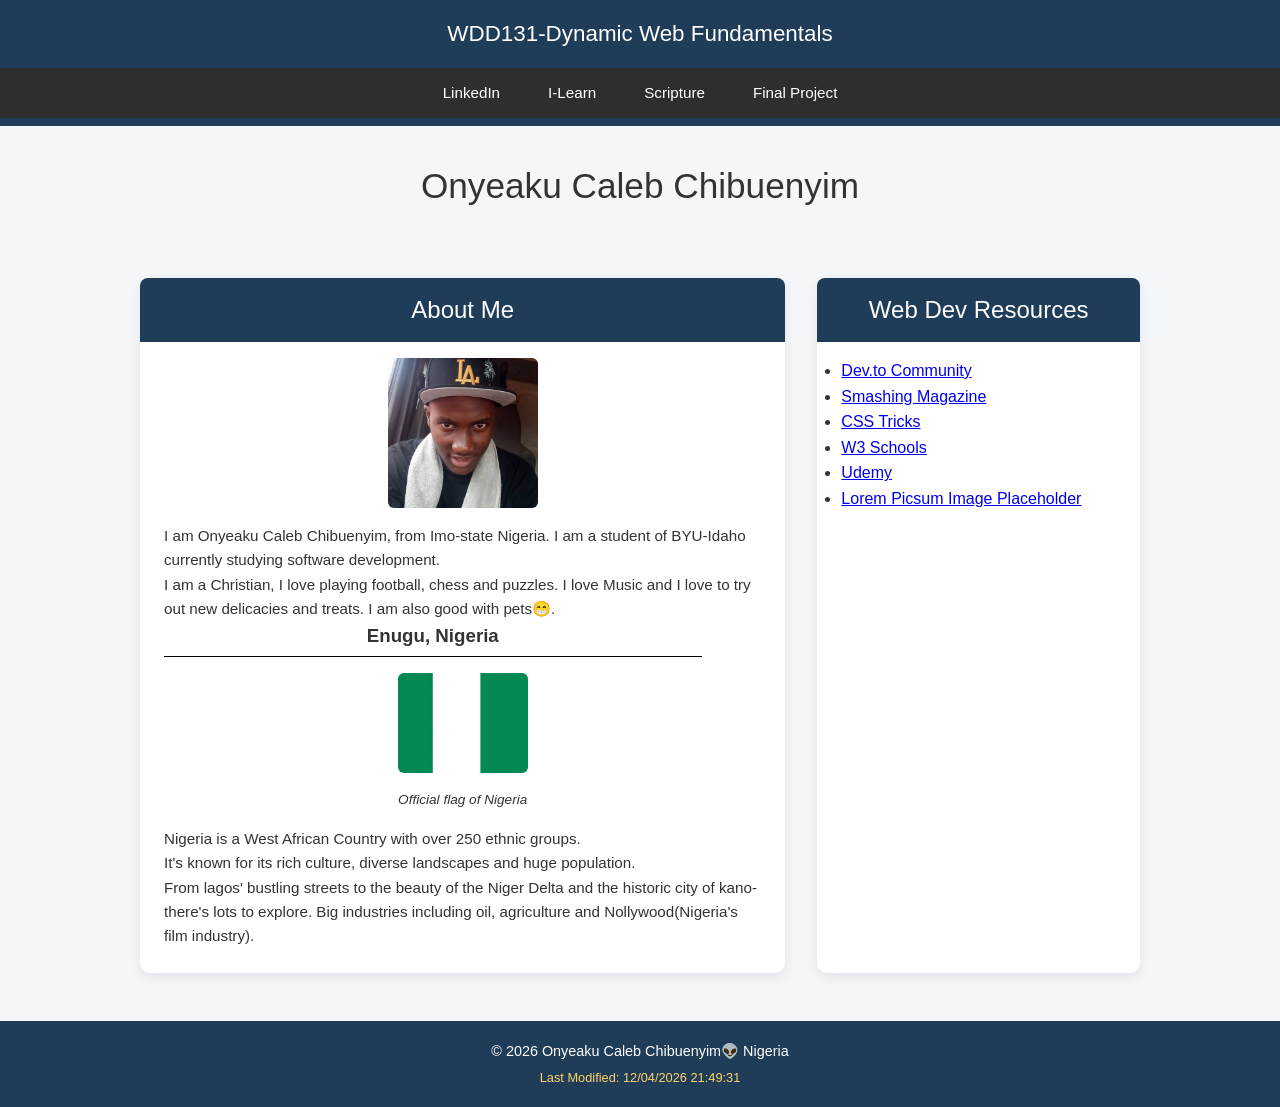
<file: index.html>
<!DOCTYPE html>
<html lang="en">

<head>
    <meta charset="UTF-8">
    <meta name="viewport" content="width=device-width, initial-scale=1.0">
    <title>WDD 131 – Dynamic Web Fundamentals – Onyeaku Caleb Chibuenyim.</title>
    <meta name="description"
        content="WDD131-Dynamic Web Fundamentals | Onyeaku Caleb Chibuenyim | Home Page Development.">
    <meta name="author" content="Caleb Onyeaku">
    <link rel="stylesheet" href="styles/base.css">
    <link rel="preconnect" href="https://fonts.googleapis.com">
    <link rel="preconnect" href="https://fonts.gstatic.com" crossorigin>
    <link href="https://fonts.googleapis.com/css2?family=Roboto:wght@300;400;700&display=swap" rel="stylesheet">
    <script src="scripts/getdates.js" defer></script>

</head>

<body>
    <header>
        <span id=course-title>WDD131-Dynamic Web Fundamentals</span>
        <nav>
            <a href="www.linkedin.com/in/caleb-chibuenyim">LinkedIn</a>
            <a href="https://byupw.instructure.com/.">I-Learn</a>
            <a href="https://www.churchofjesuschrist.org/study/scriptures/bofm/1-ne/3?lang=eng&id=p7#p7">Scripture</a>
            <a href="https://1drv.ms/f/c/22b5a5c8cbde4993/IgBV_m913vTBRredUja1taTfAS2Ss50508OzH5CS8VHJ8f0?e=X8QmJw">Final
                Project</a>

        </nav>
    </header>
    <main>
        <h1>Onyeaku Caleb Chibuenyim</h1>
        <section class="card">
            <h2>About Me</h2>
            <img src="images/profile.jpeg" alt="My Profile" width="150" height="150">
            <p>I am Onyeaku Caleb Chibuenyim, from Imo-state Nigeria. I am a student of BYU-Idaho currently studying
                software development.<br>
                I am a Christian, I love playing football, chess and puzzles. I love Music and I love to try out new
                delicacies and treats. I am also good with pets😁.</p>

            <h3>Enugu, Nigeria</h3>
            <figure>
                <img src="images/flag.webp" alt="Nigeria flag" width="130" height="100">
                <figcaption>Official flag of Nigeria</figcaption>
            </figure>
            <p>Nigeria is a West African Country with over 250 ethnic groups.<br>
                It's known for its rich culture, diverse landscapes and huge population.<br>
                From lagos' bustling streets to the beauty of the Niger Delta and the historic city of kano-<br>
                there's lots to explore. Big industries including oil, agriculture and Nollywood(Nigeria's film
                industry).</p>
        </section>
        <section class="card">
            <h2>Web Dev Resources</h2>
            <ul>
                <li><a href="https://dev.to">Dev.to Community</a></li>
                <li><a href="https://www.smashingmagazine.com">Smashing Magazine</a></li>
                <li><a href="https://css-tricks.com">CSS Tricks</a></li>
                <li><a href="https://www.w3schools.com">W3 Schools</a></li>
                <li><a href="https://www.udemy.com">Udemy</a></li>
                <li><a href="https://picsum.photos">Lorem Picsum Image Placeholder</a></li>
            </ul>
        </section>

    </main>
    <footer>
        <p>© <span id="current-year"></span> Onyeaku Caleb Chibuenyim👽 Nigeria</p>
        <p id="last-modified"></p>
    </footer>
</body>

</html>
</file>
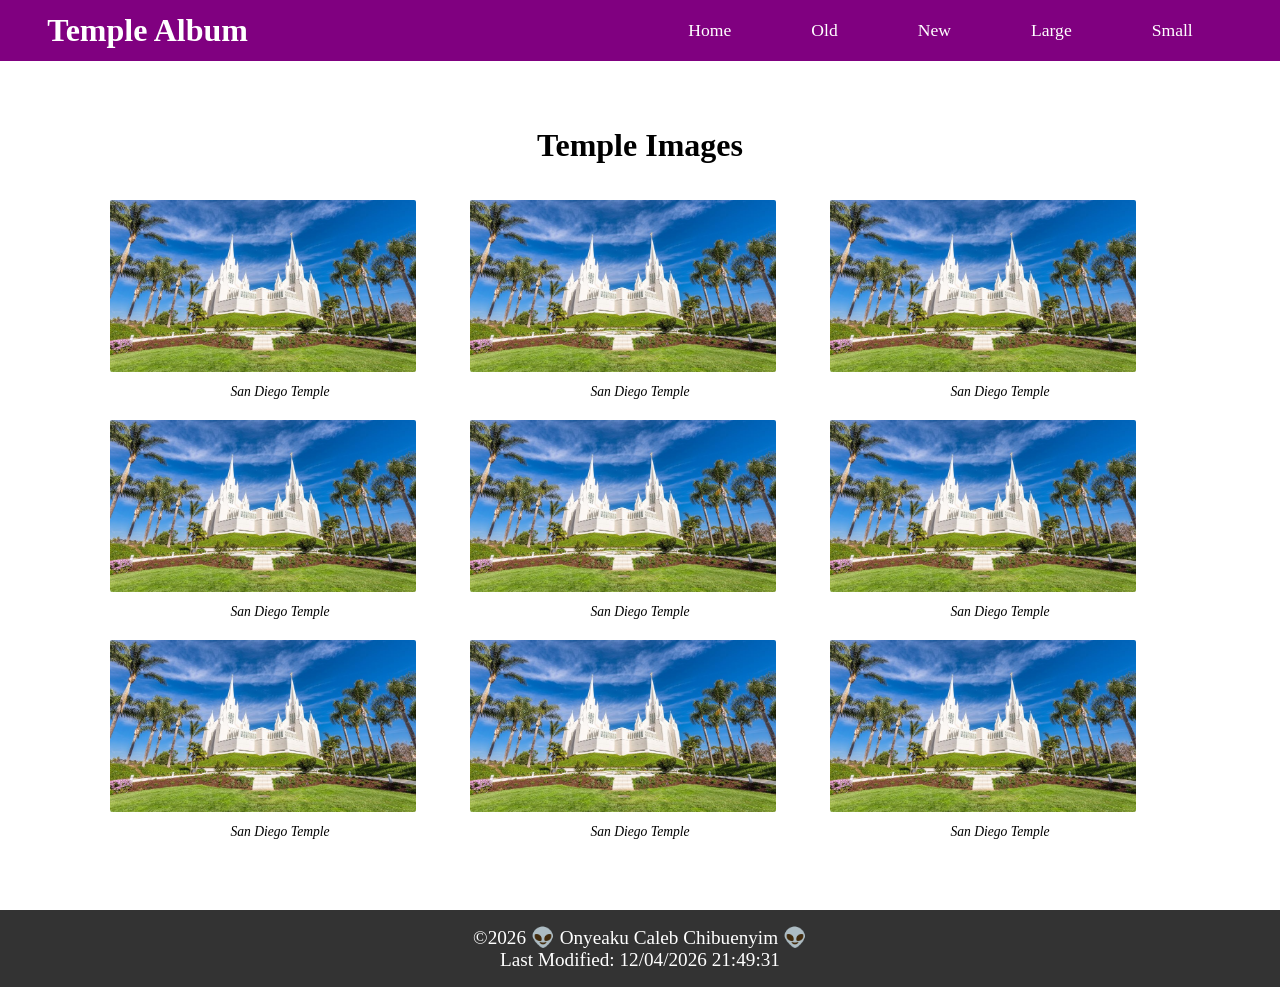
<file: temples.html>
<!DOCTYPE html>
<html lang="en">

<head>
    <meta charset="UTF-8">
    <meta name="viewport" content="width=device-width, initial-scale=1.0">
    <title>WDD 131 - Temple</title>
    <meta name="description" content="WDD 131 - Dynamic Web Fundamentals | Onyeaku Caleb Chibuenyim | Home Page Development.">
    <meta name="author" content="Onyeaku Caleb Chibueniym">
    <link rel="stylesheet" href="styles/temple.css">
    <link rel="stylesheet" href="styles/temple-large.css">
    <link rel="preconnect" href="https://fonts.googleapis.com">
    <link rel="preconnect" href="https://fonts.gstatic.com" crossorigin>
    <link href="https://fonts.googleapis.com/css2?family=Roboto:wght@300;400;700&display=swap" rel="stylesheet">
    <script src="scripts/temple.js" defer></script>
</head>

<body>
    <header>
        <h1>Temple Album</h1>
        <button id="menu"></button>
        <nav class="navigation">
            <a href="https://home.com">Home</a>
            <a href="https://old.com">Old</a>
            <a href="https://new.com">New</a>
            <a href="https://large.com">Large</a>
            <a href="https://small.com">Small</a>
        </nav>
    </header>
    <main>
        <h2>Temple Images</h2>
        <div class="temple-grid">
            <figure>
                <img src="images/templeimg.jpg" alt="Temple 1">
                <figcaption>San Diego Temple</figcaption>
            </figure>
            <figure>
                <img src="images/templeimg.jpg" alt="Temple 2">
                <figcaption>San Diego Temple</figcaption>
            </figure>
            <figure>
                <img src="images/templeimg.jpg" alt="Temple 3">
                <figcaption>San Diego Temple</figcaption>
            </figure>
            <figure>
                <img src="images/templeimg.jpg" alt="Temple 4">
                <figcaption>San Diego Temple</figcaption>
            </figure>
            <figure>
                <img src="images/templeimg.jpg" alt="Temple 5">
                <figcaption>San Diego Temple</figcaption>
            </figure>
            <figure>
                <img src="images/templeimg.jpg" alt="Temple 6">
                <figcaption>San Diego Temple</figcaption>
            </figure>
            <figure>
                <img src="images/templeimg.jpg" alt="Temple 7">
                <figcaption>San Diego Temple</figcaption>
            </figure>
            <figure>
                <img src="images/templeimg.jpg" alt="Temple 8">
                <figcaption>San Diego Temple</figcaption>
            </figure>
            <figure>
                <img src="images/templeimg.jpg" alt="Temple 9">
                <figcaption>San Diego Temple</figcaption>
            </figure>

        </div>
    </main>

    <footer>
        <p> &copy;<span id="currentyear"></span> 👽 Onyeaku Caleb Chibuenyim 👽 </p>
        <p id="lastModified"></p>
    </footer>

</body>

</html>
</file>
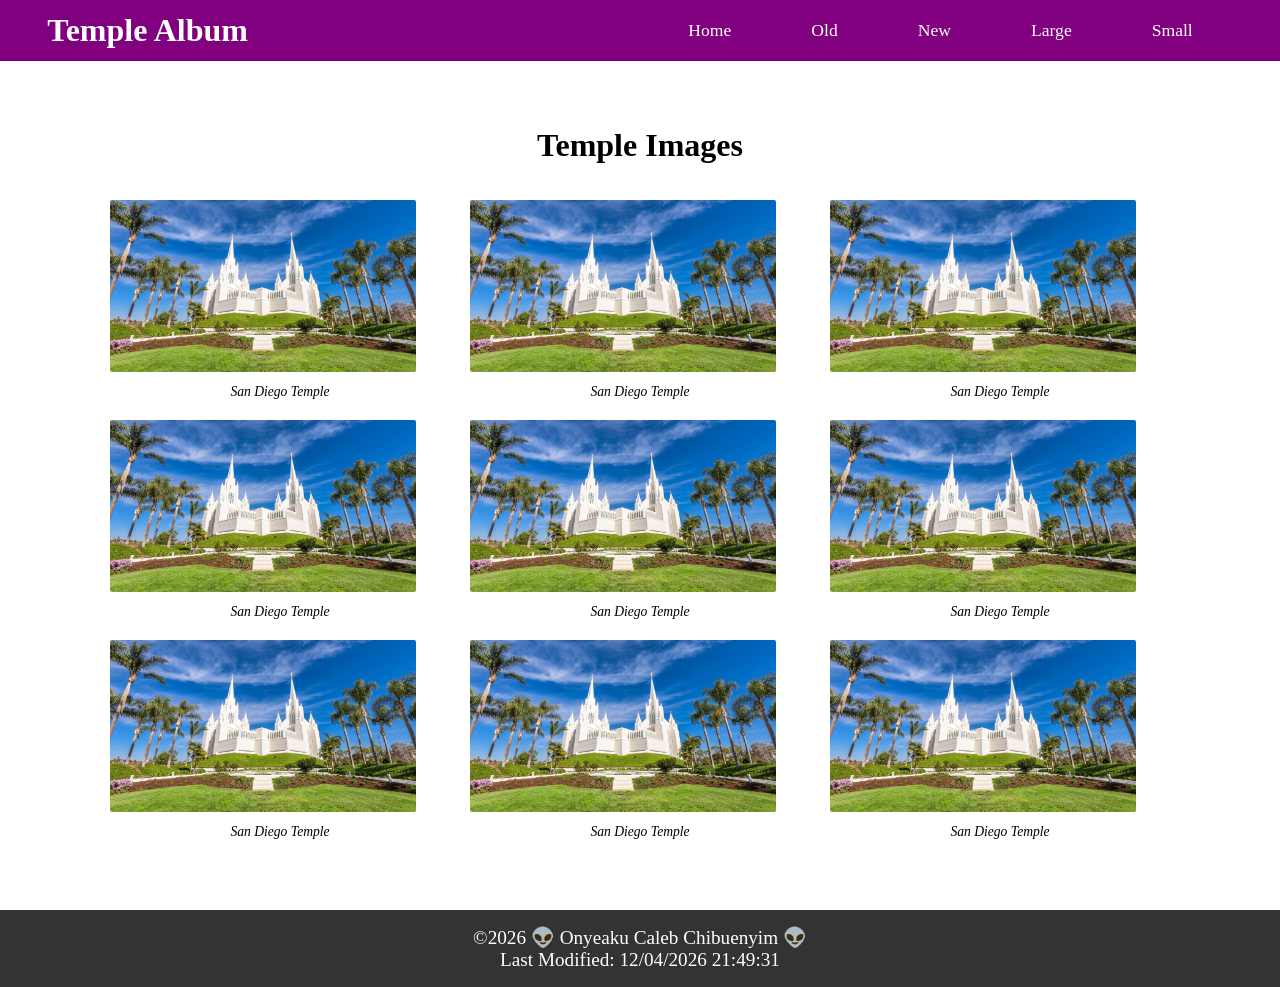
<file: week 2 project/temples.html>
<!DOCTYPE html>
<html lang="en">

<head>
    <meta charset="UTF-8">
    <meta name="viewport" content="width=device-width, initial-scale=1.0">
    <title>WDD 131 - Temple</title>
    <meta name="description" content="Temple Image">
    <meta name="author" content="Onyeaku Caleb Chibueniym">
    <link rel="preconnect" href="https://fonts.googleapis.com">
    <link rel="preconnect" href="https://fonts.gstatic.com" crossorigin>
    <link href="https://fonts.googleapis.com/css2?family=Roboto:wght@300;400;700&display=swap" rel="stylesheet">
    <link rel="stylesheet" href="styles/temple.css">
    <link rel="stylesheet" href="styles/temple-large.css">
    <script src="scripts/temple.js" defer></script>
</head>

<body>
    <header>
        <h1>Temple Album</h1>
        <button id="menu"></button>
        <nav class="navigation">
            <a href="https://home.com">Home</a>
            <a href="https://old.com">Old</a>
            <a href="https://new.com">New</a>
            <a href="https://large.com">Large</a>
            <a href="https://small.com">Small</a>
        </nav>
    </header>
    <main>
        <h2>Temple Images</h2>
        <div class="temple-grid">
            <figure>
                <img src="templeimg.jpg" alt="Temple 1">
                <figcaption>San Diego Temple</figcaption>
            </figure>
            <figure>
                <img src="templeimg.jpg" alt="Temple 2">
                <figcaption>San Diego Temple</figcaption>
            </figure>
            <figure>
                <img src="templeimg.jpg" alt="Temple 3">
                <figcaption>San Diego Temple</figcaption>
            </figure>
            <figure>
                <img src="templeimg.jpg" alt="Temple 4">
                <figcaption>San Diego Temple</figcaption>
            </figure>
            <figure>
                <img src="templeimg.jpg" alt="Temple 5">
                <figcaption>San Diego Temple</figcaption>
            </figure>
            <figure>
                <img src="templeimg.jpg" alt="Temple 6">
                <figcaption>San Diego Temple</figcaption>
            </figure>
            <figure>
                <img src="templeimg.jpg" alt="Temple 7">
                <figcaption>San Diego Temple</figcaption>
            </figure>
            <figure>
                <img src="templeimg.jpg" alt="Temple 8">
                <figcaption>San Diego Temple</figcaption>
            </figure>
            <figure>
                <img src="templeimg.jpg" alt="Temple 9">
                <figcaption>San Diego Temple</figcaption>
            </figure>

        </div>
    </main>

    <footer>
        <p> &copy;<span id="currentyear"></span> 👽 Onyeaku Caleb Chibuenyim 👽 </p>
        <p id="lastModified"></p>
    </footer>

</body>

</html>
</file>
<file: styles/base.css>
* {
    margin: 0;
    padding: 0;
    box-sizing: border-box;
}

/* =========================
   BODY
========================= */
body {
    font-family: "Segoe UI", Tahoma, Geneva, Verdana, sans-serif;
    background-color: #f4f6f9;
    color: #333;
    line-height: 1.6;
}

/* =========================
   HEADER
========================= */
header {
    background-color: #1f3c58;
    color: white;
    text-align: center;
    padding: 1rem 0 0.5rem 0;
}

#course-title {
    font-size: 1.4rem;
    font-weight: 500;
}

/* =========================
   NAVIGATION
========================= */
nav {
    margin-top: 1rem;
    background-color: #2e2e2e;
    display: flex;
    justify-content: center;
    gap: 3rem;
    padding: 0.8rem 0;
}

nav a {
    color: white;
    text-decoration: none;
    font-size: 0.95rem;
    transition: color 0.3s ease;
}

nav a:hover {
    color: #00c2ff;
}

/* =========================
   MAIN TITLE
========================= */
main h1 {
    grid-column: 1 / -1;
    text-align: center;
    font-size: 2.2rem;
    margin: 2rem 0;
    font-weight: 500;
    position: relative;
}

/* =========================
   MAIN LAYOUT (2 CARDS SIDE BY SIDE)
========================= */
main {
    width: 90%;
    max-width: 1000px;
    margin: 0 auto;
    display: grid;
    grid-template-columns: 2fr 1fr;
    gap: 2rem;
}

/* =========================
   CARD STYLE
========================= */
.card {
    background-color: white;
    border-radius: 10px;
    box-shadow: 0 4px 12px rgba(0, 0, 0, 0.08);
    padding: 1.5rem;
    max-width: 900px;
    justify-content: space-between;


}



h2 {
    background-color: #1f3c58;
    color: white;
    padding: 0.8rem;
    border-radius: 8px 8px 0 0;
    margin: -1.5rem -1.5rem 1rem -1.5rem;
    font-weight: 500;
    text-align: center;
}

h3 {
    font-weight: bold;
    text-align: center;
    display: inline-block;
    border-bottom: 1px solid black;
    padding-bottom: 5px;
    width: 90%;
}

/* Images inside cards */
.card img {
    display: block;
    margin: 1rem auto;
    border-radius: 6px;
}

/* Paragraph spacing */
.card p {
    margin-top: 1rem;
    font-size: 0.95rem;
}

/* Figcaption */
figcaption {
    text-align: center;
    font-style: italic;
    font-size: 0.85rem;
    margin-top: 0.5rem;
}

/* =========================
   FOOTER
========================= */
footer {
    margin-top: 3rem;
    background-color: #1f3c58;
    color: white;
    text-align: center;
    padding: 1.2rem 0;
    font-size: 0.9rem;
}

#last-modified {
    margin-top: 0.3rem;
    font-size: 0.8rem;
    color: #ffd369;
}

/* =========================
   RESPONSIVE (STACK CARDS ON SMALL SCREENS)
========================= */
@media (max-width: 768px) {
    main {
        grid-template-columns: 1fr;
    }
}
</file>
<file: styles/temple.css>
* {
    margin: 0;
    padding: 0;
    box-sizing: border-box;
}

header {
    display: flex;
    background-color: purple;
    padding: 10px 30px;
    justify-content: space-around;
    align-items: center;
    justify-items: center;
}

h1 {
    font-size: 2.0rem;
    margin-left: 0;
    text-align: center;
    color: white;
    padding-right: 30%;
}

.navigation {
    display: flex;
    flex-direction: column;
    list-style: none;
}

.navigation a {
    display: flex;
    text-align: center;
    text-decoration: none;
    justify-content: space-between;
    padding: 10px 40px;
    font-size: 1.1rem;
    color: white;
    transition: opacity 0.3s ease;
}

.navigation a:hover {
    background-color: #333;
    color: #fff;
    font-weight: 700;
}

.open a {
    display: block;
}

.active::before {
    content: none;
}

h2 a {
    text-decoration: none;
    color: black;
    transition: color 0.3s ease;
}

h2 {
    font-size: 1.2rem;
    color: black;
    text-align: left;
    margin: 1rem;
    text-align: center;

}

main {
    max-width: 600px;
    margin: 0 auto;
    padding: 50px;
}

.temple-grid img {
    width: 90%;
    height: auto;
    border-radius: 2px;
    transition: transform 0.3s ease;
}

figcaption {
    text-align: center;
    font-style: italic;
    font-size: 0.85rem;
    margin-top: 0.5rem;
}

footer {
    background-color: #333;
    color: white;
    text-align: center;
    padding: 1rem 0;
    font-size: 1rem;
}

footer p {
    margin: 0;
    font-size: 1.2rem;
}
</file>
<file: styles/temple-large.css>
/*Larger View Css*/
@media (min-width: 37.5em) {
    #menu {
        display: none;
    }

    .navigation {
        display: flex;
        flex-direction: row;
    }

    .navigation a {
        display: flex;
        flex: 1 1 100%;
        
    }

    main {
        max-width: 1200px;
        justify-content: center;
    }

    h2 {
        font-size: 2rem;
    }

    main .temple-grid {
        display: grid;
        grid-template-columns: repeat(3, 1fr);
        gap: 20px;
        padding: 20px;
        justify-content: center;
    }

    main figure {
        margin: 0;
        padding: 0;
    }

    main .temple-grid img {
        max-width: 400px;
        height: auto;

    }

    main figcaption {
        text-align: center;
    }
}
</file>
<file: week 2 project/styles/temple.css>
* {
    margin: 0;
    padding: 0;
    box-sizing: border-box;
}

header {
    display: flex;
    background-color: purple;
    padding: 10px 30px;
    justify-content: space-around;
    align-items: center;
    justify-items: center;
}

h1 {
    font-size: 2.0rem;
    margin-left: 0;
    text-align: center;
    color: white;
    padding-right: 30%;
}

.navigation {
    display: flex;
    flex-direction: column;
    list-style: none;
}

.navigation a {
    display: flex;
    text-align: center;
    text-decoration: none;
    justify-content: space-between;
    padding: 10px 40px;
    font-size: 1.1rem;
    color: white;
    transition: opacity 0.3s ease;
}

.navigation a:hover {
    background-color: #333;
    color: #fff;
    font-weight: 700;
}

.open a {
    display: block;
}

.active::before {
    content: none;
}

h2 a {
    text-decoration: none;
    color: black;
    transition: color 0.3s ease;
}

h2 {
    font-size: 1.2rem;
    color: black;
    text-align: left;
    margin: 1rem;
    text-align: center;

}

main {
    max-width: 600px;
    margin: 0 auto;
    padding: 50px;
}

.temple-grid img {
    width: 90%;
    height: auto;
    border-radius: 2px;
    transition: transform 0.3s ease;
}

figcaption {
    text-align: center;
    font-style: italic;
    font-size: 0.85rem;
    margin-top: 0.5rem;
}

footer {
    background-color: #333;
    color: white;
    text-align: center;
    padding: 1rem 0;
    font-size: 1rem;
}

footer p {
    margin: 0;
    font-size: 1.2rem;
}
</file>
<file: week 2 project/styles/temple-large.css>
/*Larger View Css*/
@media (min-width: 37.5em) {
    #menu {
        display: none;
    }

    .navigation {
        display: flex;
        flex-direction: row;
    }

    .navigation a {
        display: flex;
        flex: 1 1 100%;
        
    }

    main {
        max-width: 1200px;
        justify-content: center;
    }

    h2 {
        font-size: 2rem;
    }

    main .temple-grid {
        display: grid;
        grid-template-columns: repeat(3, 1fr);
        gap: 20px;
        padding: 20px;
        justify-content: center;
    }

    main figure {
        margin: 0;
        padding: 0;
    }

    main .temple-grid img {
        max-width: 400px;
        height: auto;

    }

    main figcaption {
        text-align: center;
    }
}
</file>
